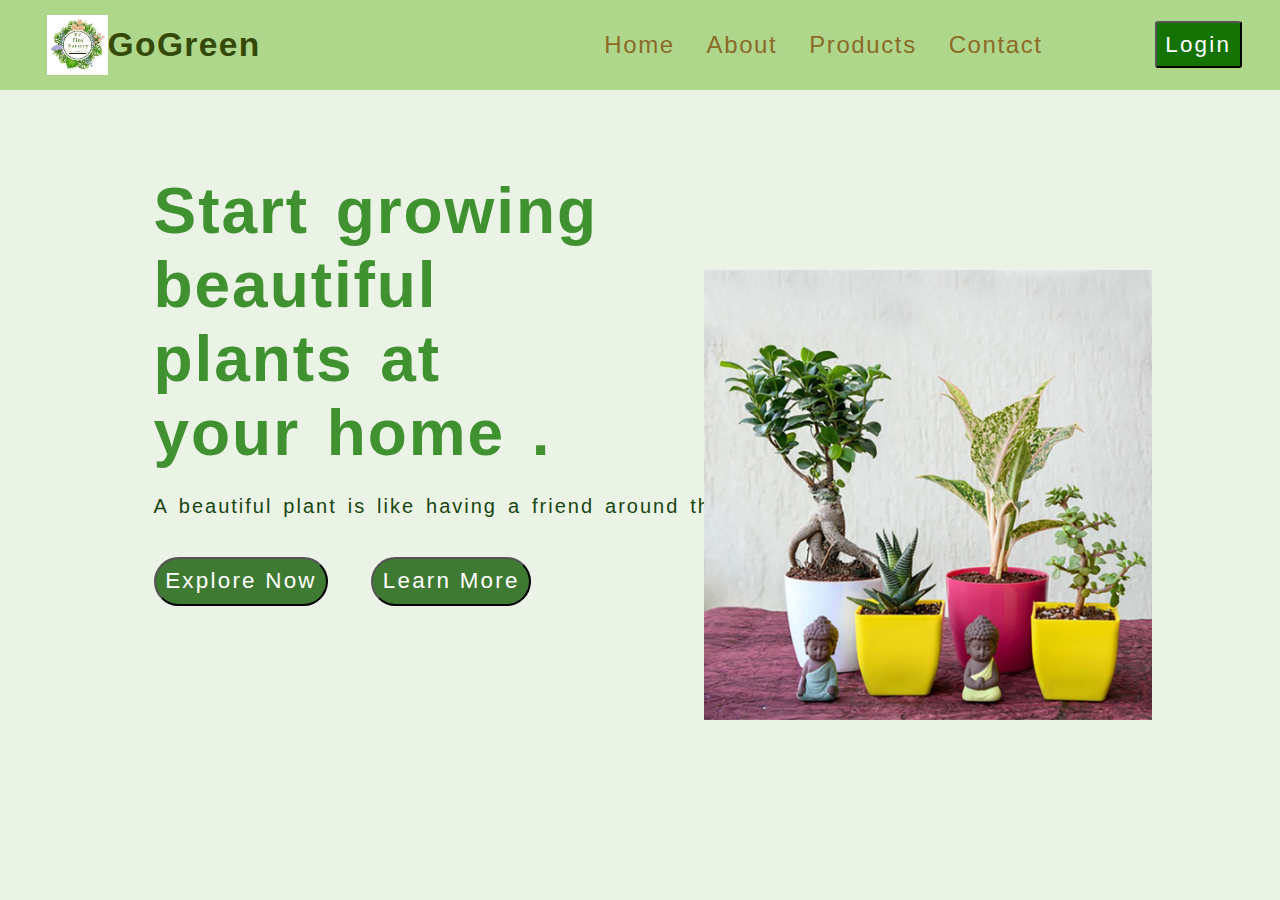
<file: #Task1/index.html>
<!DOCTYPE html>
<html lang="en">
<head>
    <meta charset="UTF-8">
    <meta http-equiv="X-UA-Compatible" content="IE=edge">
    <meta name="viewport" content="width=device-width, initial-scale=1.0">
    <title>Landing Page</title>
    <link rel="stylesheet" href="style.css">
</head>
<body>
    <div class="container">
        <nav>
            <img src="i2.jpeg" alt="">
            <span class="logo">GoGreen</span>
            <ul>
                <li><a href="#">Home</a></li>
                <li><a href="#">About</a></li>
                <li><a href="#">Products</a></li>
                <li><a href="#">Contact</a></li>
            </ul>
        
            <button class="button">Login</button>
        </nav>
        <br>
        <br>
        <section class="content-item">
            <div class="content">
            <h1>Start growing beautiful plants at your home .</h1> 
            <p>A beautiful plant is like having a friend around the house.</p>
            <button class="btn1">Explore Now</button>
            <button class="btn2">Learn More</button>
            <img src="i1.jpeg" alt="">
        </div>
        </section>
    </div>
</body>
</html>
</file>
<file: #Task1/style.css>
*{
    margin: 0;
    padding: 0;
    box-sizing: border-box;
}
body{
    background-color: #ebf2e6;
    font-family: 'Poppins', sans-serif;
    /*font-family: 'Lucida Sans', 'Lucida Sans Regular', 'Lucida Grande', 'Lucida Sans Unicode', Geneva, Verdana, sans-serif;*/
}
nav{
    width: 100%;
    background-color: #aed78c;
    display: flex;
    font-family: 'Poppins', sans-serif;
    justify-content: space-between;
    align-items: center;
    padding: 1.15% 3%;
    letter-spacing: 0.1em;
    cursor: pointer;
}
.container nav img{
    height: 4%;
    width: 5%;
    margin-left: 0.75%;
}
.container nav span{
    letter-spacing: 0.04em;
    font-size: 2.10em;
    font-weight: bold;
    color: #354907;
}
ul{
    width: 100%;
    display: flex;
    justify-content: flex-end;
    margin-right: 8%;
}
ul li{
    list-style: none;
    font-family: 'Poppins', sans-serif;
    padding: 2%;
}
ul li a{
    text-decoration: none;
    color: #8c6a27;
    font-size: 1.50em;
    transition: 0.5s ease;
}
ul li a:hover{
    color: #010500;
}
.button{
    letter-spacing: 0.1em;
    font-size: 1.40em;
    padding: 0.70%;
    background-color: #147303;
    color: #fff;
    border-radius: 5%;
    transition: 0.5s ease;
}
.button:hover{
    background-color: #183817;
}
.content h1{
    font-weight: bolder;
    word-spacing: 0.11em;
    letter-spacing: 0.03em;
    margin-top: 3.75%;
    margin-left: 12%;
    margin-bottom: 2%;
    width: 35%;
    height: 10%;
    font-size: 4em;
    color: #409130;
}
.content span{
    font-family: 'Segoe UI', Tahoma, Geneva, Verdana, sans-serif;
    color: #20471e;
}
.content p{
    font-weight: lighter;
    margin-left: 12%;
    margin-bottom: 3%;
    font-size: 1.25em;
    font-family: 'Poppins', sans-serif;
    color: #18460f;
    word-spacing: 0.17em;
    letter-spacing: 0.1em;
}
.btn1{
    margin-left: 12%;
    font-size: 1.40em;
    padding: 0.75%;
    letter-spacing: 0.1em;
    background-color: #3f7a33; 
    color: #fff;
    border-top-left-radius: 1.50em;
    border-bottom-left-radius: 1.50em;
    border-top-right-radius: 1.50em;
    border-bottom-right-radius: 1.50em;
    transition: 0.5s ease;
}
.btn1:hover{
    background-color: #183817;
}
.btn2{
    margin-left: 3%;
    font-size: 1.40em;
    letter-spacing: 0.1em;
    padding: 0.75%;
    background-color: #3f7a33;
    color: #fff;
    border-top-left-radius: 1.50em;
    border-bottom-left-radius: 1.50em;
    border-top-right-radius: 1.50em;
    border-bottom-right-radius: 1.50em;
    transition: 0.5s ease;
}
.btn2:hover{
    background-color: #183817;
}
.content img{
    height: 50%;
    width: 35%;
    position: absolute;
    top: 30%;
    right: 10%;
}
</file>
